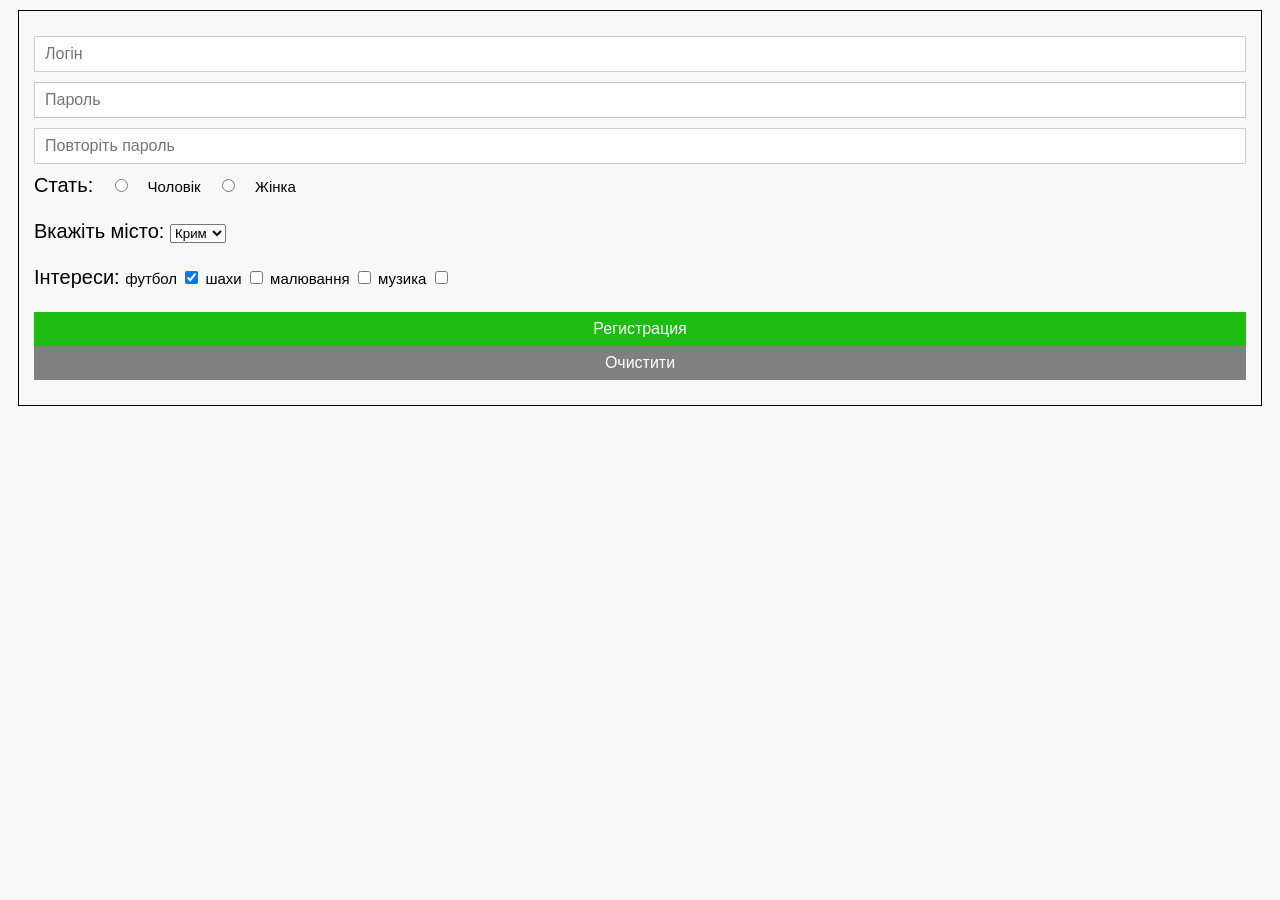
<file: index.html>
<!DOCTYPE html>
<html>
  <head>
    <meta charset="UTF-8" />
    <link rel="stylesheet" href="styles.css">
    <meta name="viewport" content="width=device-width, initial-scale=1" />
    <title>Резюме</title>
  </head>

  <body>
    <div style="height: 85%;">
      <form class="form" action="" method="post">
        <input class="input" type="text" placeholder="Логін">
        <input class="input" type="password" placeholder="Пароль">
        <input class="input" type="password" placeholder="Повторіть пароль">
        Стать:
                  <input type="radio" value="Чоловік">
                  <label>Чоловік</label>
                  <input type="radio" value="Жінка">
                  <label>Жінка</label>
        <br><br>  

        Вкажіть місто: 
        <select name="form_select">
          <option value="Київ">Київ</option>
          <option value="Рівне">Рівне</option>
          <option  selected="selected" value="Крим">Крим</option>
        </select>
        <br><br>  
        Інтереси: 
        <label class="container">футбол
          <input type="checkbox" checked="checked">
          <span class="checkmark"></span>
      </label>
      
      <label class="container">шахи
          <input type="checkbox">
          <span class="checkmark"></span>
      </label>
      
      <label class="container">малювання  
          <input type="checkbox">
          <span class="checkmark"></span>
      </label>
      
      <label class="container">музика
          <input type="checkbox">
          <span class="checkmark"></span>
      </label>
      <br><br>
        <button class="btn" type="submit">Регистрация</button>
        <button class="btn" type="submit" style="  background-color: gray;">Очистити</button>
      </form>
  </div>  
  </body>
</html>
</file>
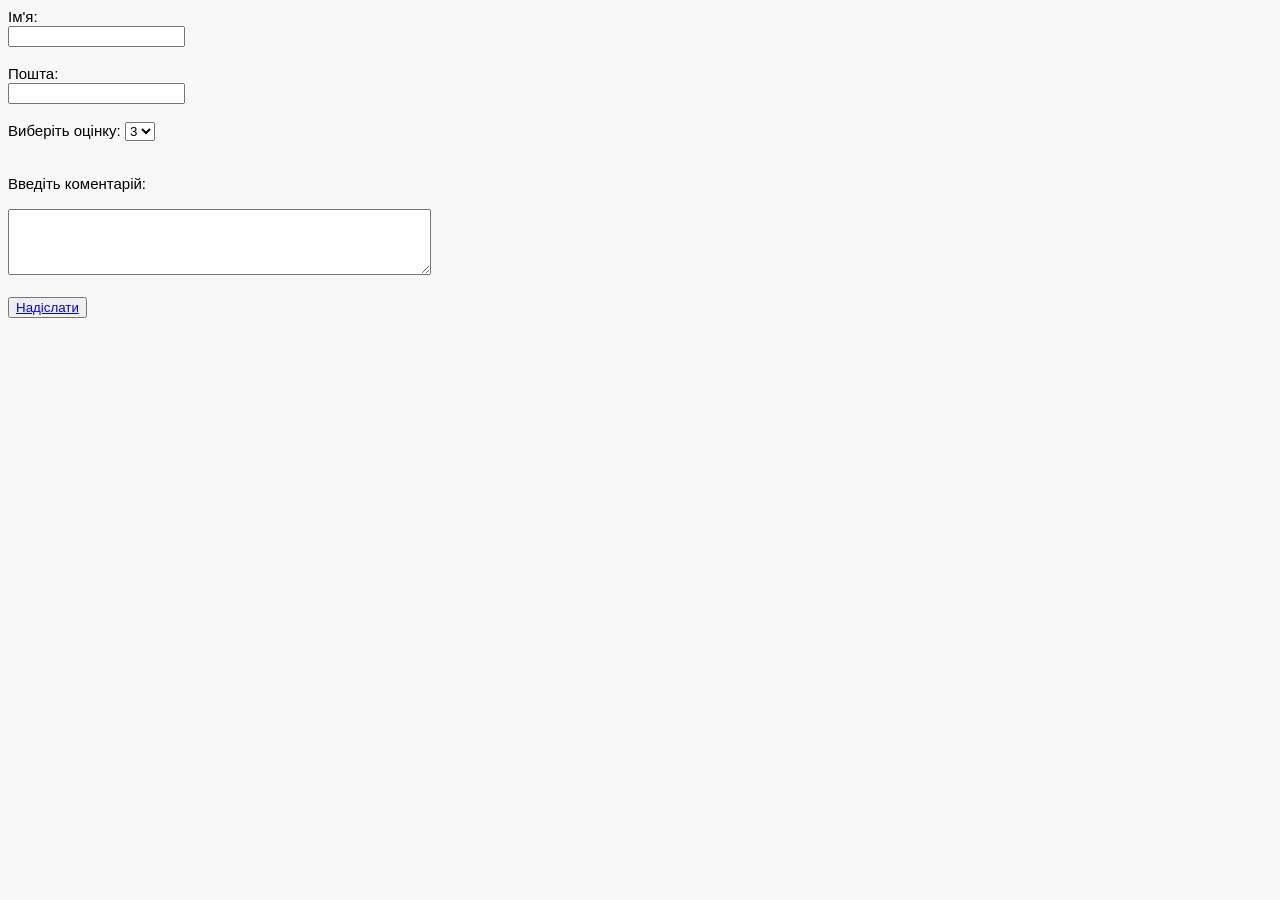
<file: comments.html>
<!DOCTYPE html>
<html>
  <head>
    <meta charset="UTF-8" />
    <link rel="stylesheet" href="styles.css">
    <meta name="viewport" content="width=device-width, initial-scale=1" />
    <title>Коментарій</title>
  </head>

  <body>
      <form>
        <label for="name">Ім'я:</label><br>
        <input type="text" id="name"><br><br>
        <label for="email">Пошта:</label><br>
        <input type="email" id="email" name="email"><br><br>
        <label for="form_select">Виберіть оцінку:</label>
        <select name="form_select">
            <option value="1">1</option>
            <option value="2">2</option>
            <option selected="selected" value="3">3</option>
            <option value="4">4</option>
            <option value="5">5</option>
        </select>
        <br><br>
        <p><label for="comment">Введіть коментарій:</label></p>
        <textarea id="comment" name="comment" rows="4" cols="50"></textarea>
        <br><br>
        <button><a href="index.html" type="submit">Надіслати</a></button>
      </form>
    
  </body>
</html>
</file>
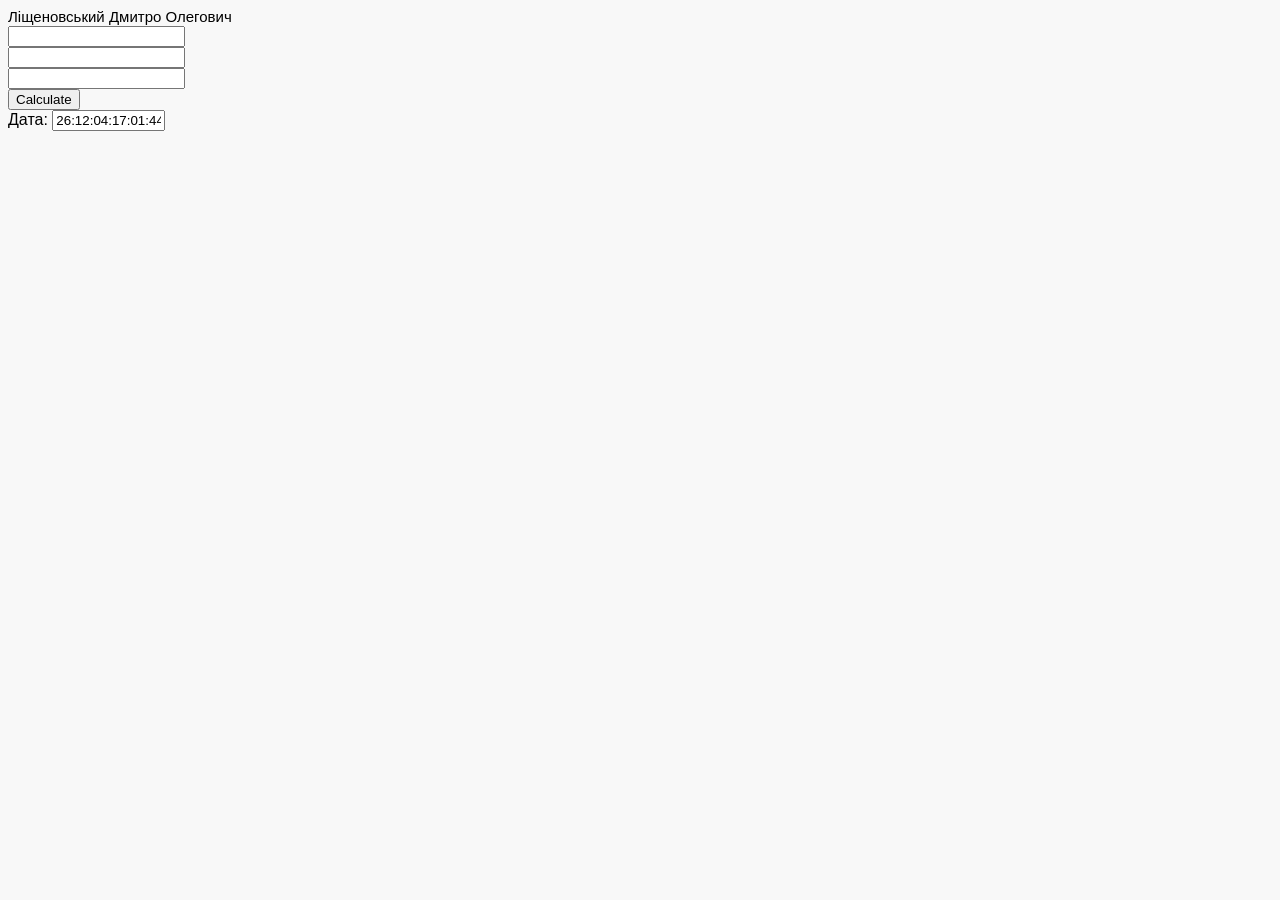
<file: lab15.html>
<!DOCTYPE html>
<html>
  <head>
    <meta charset="UTF-8" />
    <link rel="stylesheet" href="styles.css">
    <meta name="viewport" content="width=device-width, initial-scale=1" />
    <title>Коментарій</title>
  </head>

  <body>
    <form>
        <label for="name">Ліщеновський Дмитро Олегович</label><br>
        <input name="x" type="number"><br>
        <input name="y" type="number"><br>
        <input name="z" type="number"><br>
        <input type="button" value="Calculate" onClick="calculation()">
    </form>

    <body onLoad="clock()">
        <form name="clock">
        Дата:
        <input type="text" name="date" size="12" value="">
        </form>
  </body>
</html>

<script src="script.js"></script>
</file>
<file: styles.css>
.tools{
    position: relative;
  }

  div{
    margin: 10px;
    border: 1px solid black;
    font-size: 20px;
    height: 80px;
}

label{
  font-size: 15px;
}

body {
  font-family: Arial, sans-serif;
  font-size: 16px;
  color: #000;
  background-color: #f8f8f8;
}

* {
  box-sizing: border-box;
}

.form {
  max-width: 100%;
  padding: 15px;
  margin: 10px auto;
}

.input {
  display: block;
  width: 100%;
  padding: 8px 10px;
  margin-bottom: 10px;
  
  border: 1px solid #ccc;
  
  font-family: inherit;
  font-size: 16px;
}

.btn {
  display: block;
  width: 100%;
  padding: 8px 10px;
  
  border: 0;
  background-color: #1cbc11;
  cursor: pointer;
  
  font-family: inherit;
  font-size: 16px;
  color: #fff;
}

.btn:hover {
  background-color: #14a20a;
}
</file>
